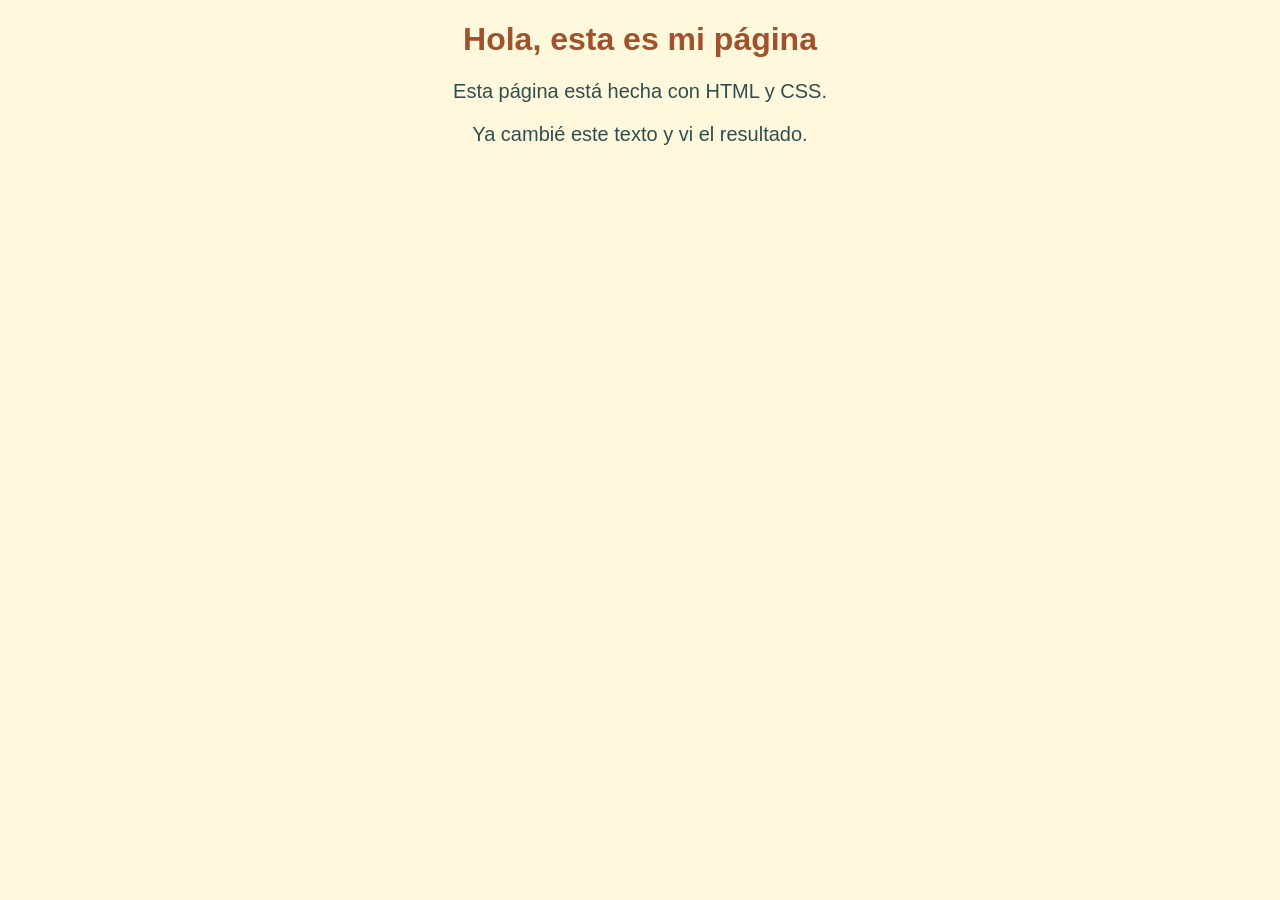
<file: completed-examples/lesson-01/index.html>
<!DOCTYPE html>
<html lang="es">
<head>
  <meta charset="UTF-8">
  <meta name="viewport" content="width=device-width, initial-scale=1.0">
  <title>Mi primera mirada al desarrollo web</title>
  <link rel="stylesheet" href="styles.css">
</head>
<body>
  <h1>Hola, esta es mi página</h1>
  <p>Esta página está hecha con HTML y CSS.</p>
  <p>Ya cambié este texto y vi el resultado.</p>
</body>
</html>
</file>
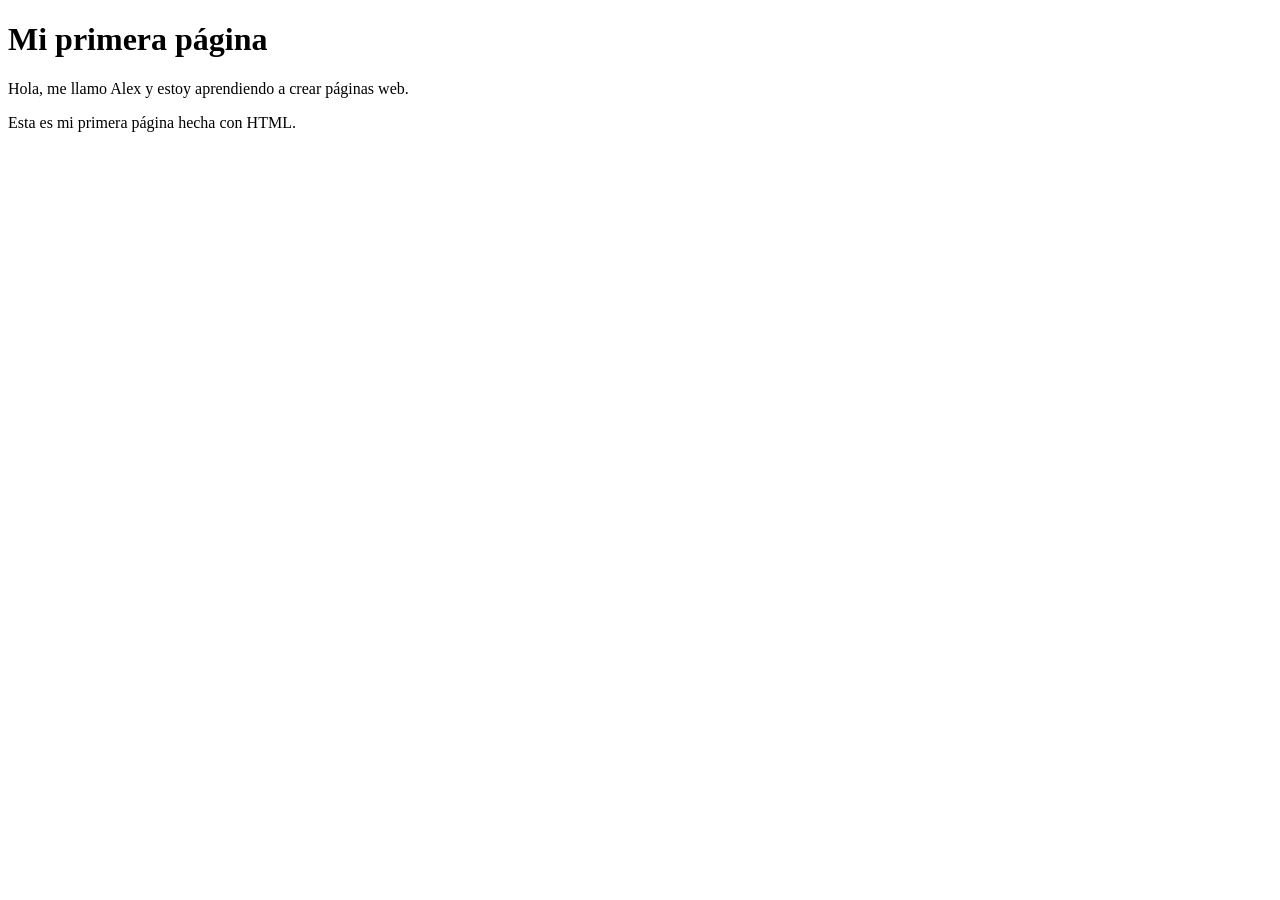
<file: completed-examples/lesson-02/index.html>
<!DOCTYPE html>
<html lang="es">
<head>
  <meta charset="UTF-8">
  <meta name="viewport" content="width=device-width, initial-scale=1.0">
  <title>Mi primera página</title>
</head>
<body>
  <h1>Mi primera página</h1>
  <p>Hola, me llamo Alex y estoy aprendiendo a crear páginas web.</p>
  <p>Esta es mi primera página hecha con HTML.</p>
</body>
</html>
</file>
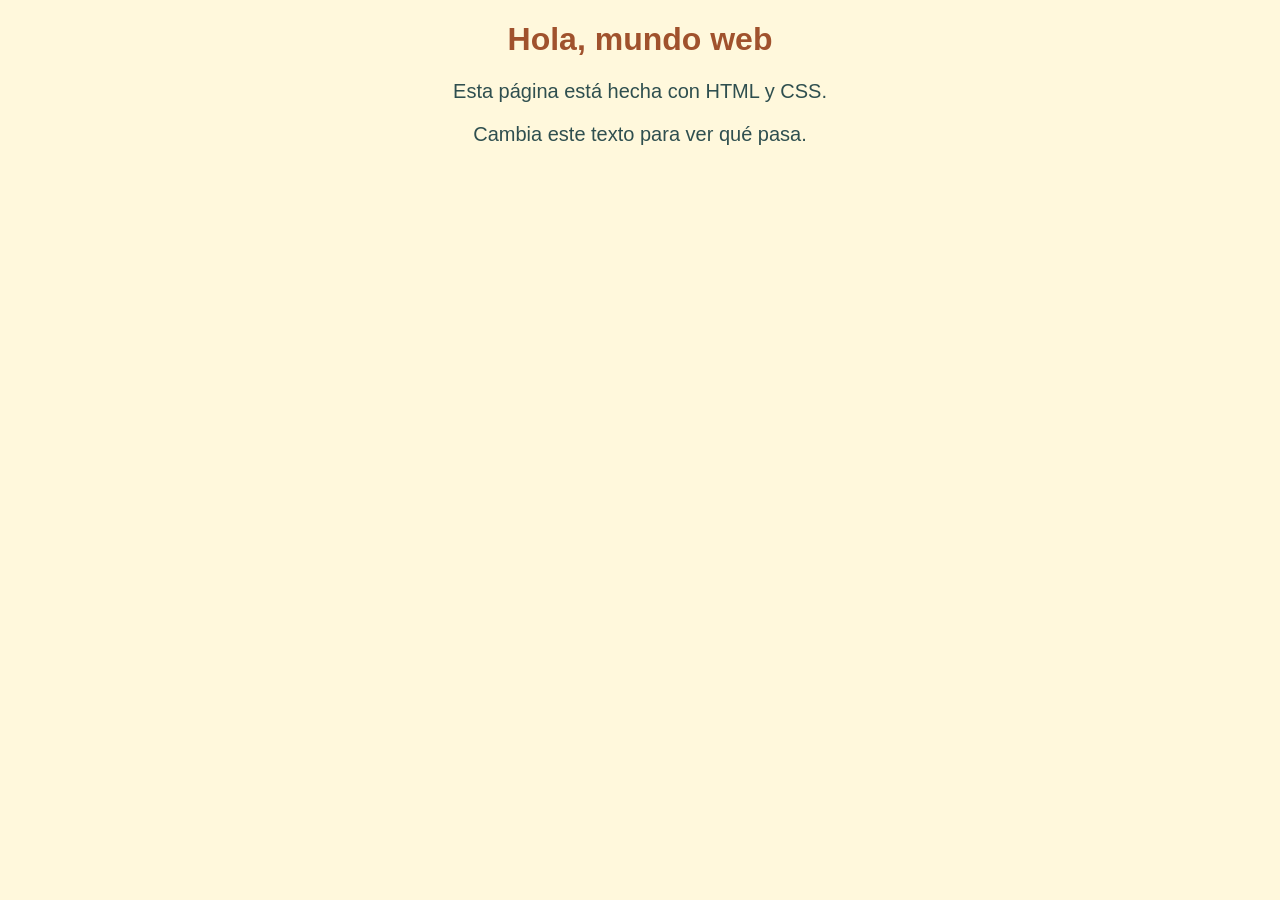
<file: starter-files/lesson-01/index.html>
<!DOCTYPE html>
<html lang="es">
<head>
  <meta charset="UTF-8">
  <meta name="viewport" content="width=device-width, initial-scale=1.0">
  <title>Mi primera mirada al desarrollo web</title>
  <link rel="stylesheet" href="styles.css">
</head>
<body>
  <h1>Hola, mundo web</h1>
  <p>Esta página está hecha con HTML y CSS.</p>
  <p>Cambia este texto para ver qué pasa.</p>
</body>
</html>
</file>
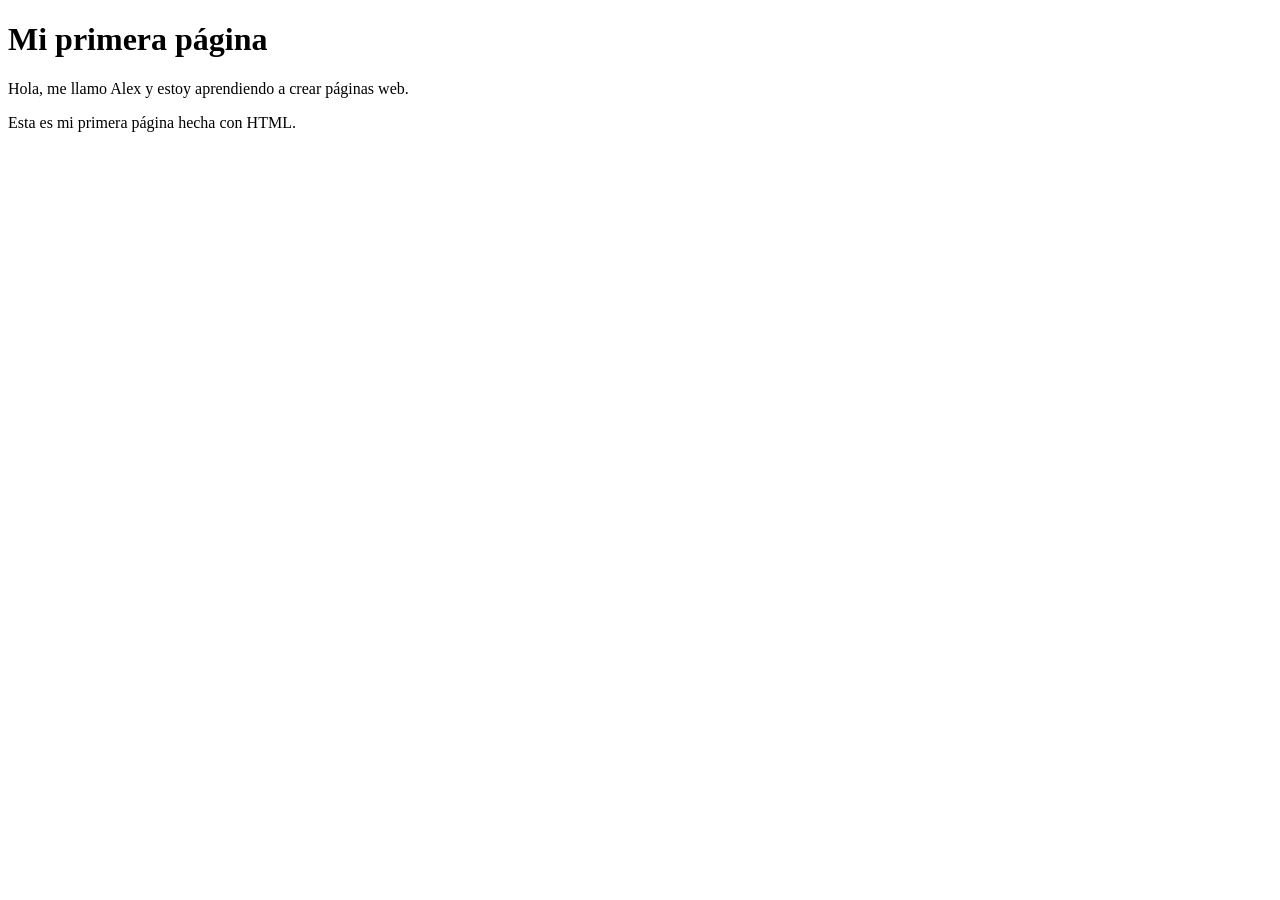
<file: starter-files/lesson-03/index.html>
<!DOCTYPE html>
<html lang="es">
<head>
  <meta charset="UTF-8">
  <meta name="viewport" content="width=device-width, initial-scale=1.0">
  <title>Mi primera página</title>
</head>
<body>
  <h1>Mi primera página</h1>
  <p>Hola, me llamo Alex y estoy aprendiendo a crear páginas web.</p>
  <p>Esta es mi primera página hecha con HTML.</p>

  <!-- Agrega aquí una lista con tus hobbies (ul y li) -->

  <!-- Agrega aquí una imagen (img con src y alt) -->

  <!-- Agrega aquí un enlace a un sitio que te guste (a con href) -->
</body>
</html>
</file>
<file: completed-examples/lesson-01/styles.css>
body {
  background-color: cornsilk;
  font-family: Arial, sans-serif;
  text-align: center;
}

h1 {
  color: sienna;
}

p {
  color: darkslategray;
  font-size: 20px;
}
</file>
<file: starter-files/lesson-01/styles.css>
body {
  background-color: cornsilk;
  font-family: Arial, sans-serif;
  text-align: center;
}

h1 {
  color: sienna;
}

p {
  color: darkslategray;
  font-size: 20px;
}
</file>
